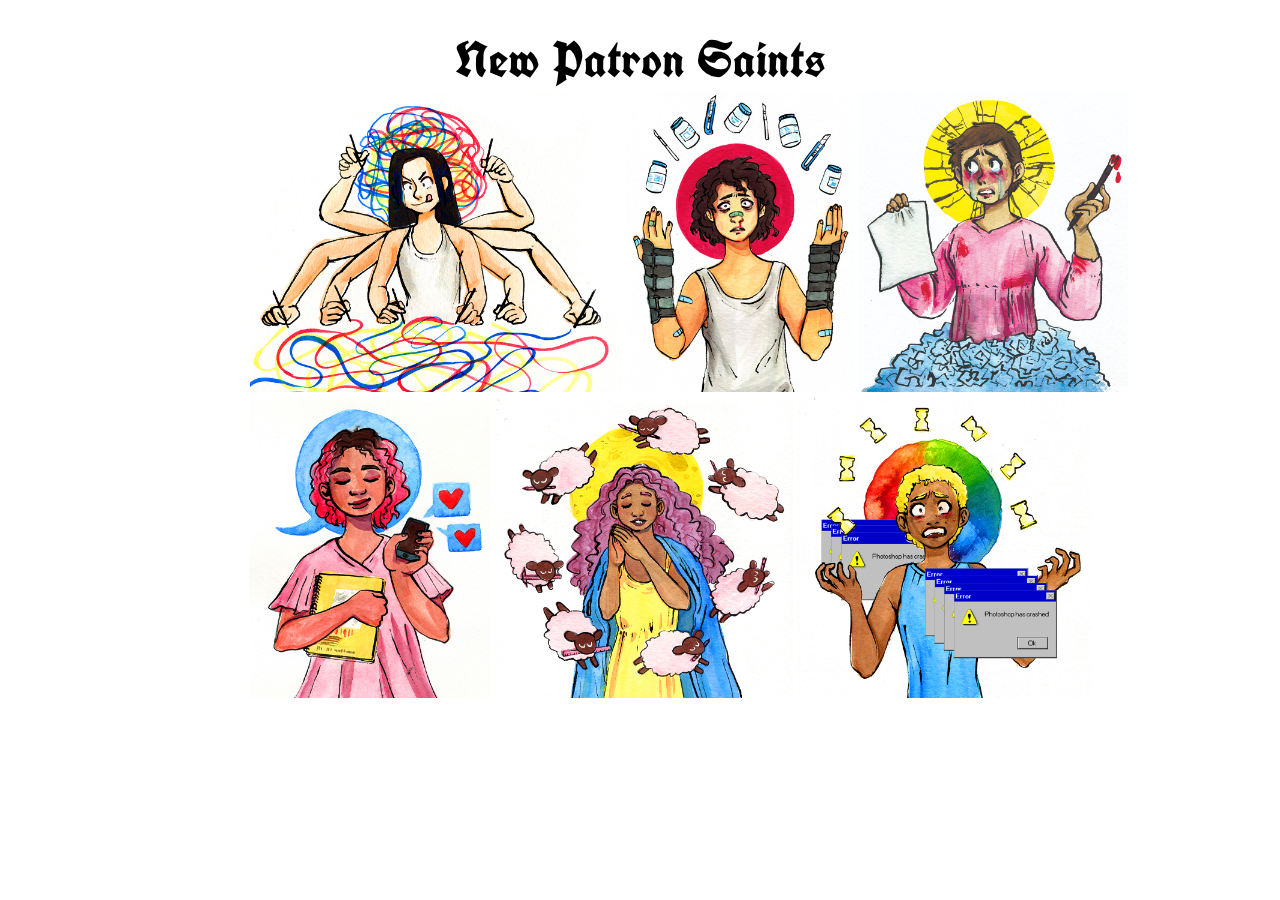
<file: saints/index.html>
<!DOCTYPE html>
	<head>
		<title>New Patron Saints</title>
		<link href="https://fonts.googleapis.com/css?family=UnifrakturCook:700" rel="stylesheet">
		<link href="css/menu.css" rel="stylesheet">
		
	</head>
	<body>
		<div>
			<br>
			<h1>New Patron Saints</h1>
		<p>
			<a href="drawing.html" class="button"><img src="drawing3s.jpg"></a>
			<a href="injuries1.html" class="button"><img src="injuries3s.jpg"></a>
			<a href="insp.html" class="button"><img src="insp4s.jpg"></a>
			<br>
			<a href="social.html" class="button"><img src="social2s.jpg"></a>
			<a href="sleep.html" class="button"><img src="sleep2s.jpg"></a>
			<a href="technical.html" class="button"><img src="tech2s.jpg"></a>
		</p>
	</div>
<!-- 				<div id="menu">
				<a href="file:///Users/katie/Desktop/fl19/Illust_sketch/project_2/site/drawing.html" class="button">Drawing</a>
				<a href="file:///Users/katie/Desktop/fl19/Illust_sketch/project_2/site/injuries1.html" class="button">Injuries</a>
				<a href="file:///Users/katie/Desktop/fl19/Illust_sketch/project_2/site/insp.html" class="button">Inspiration</a>
				<a href="file:///Users/katie/Desktop/fl19/Illust_sketch/project_2/site/social.html" class="button">Social Media</a>
				<a href="file:///Users/katie/Desktop/fl19/Illust_sketch/project_2/site/sleep.html" class="button">Sleep</a>
				<a href="file:///Users/katie/Desktop/fl19/Illust_sketch/project_2/site/technical.html" class="button">Technical Difficulties</a>

			</div> -->

<!-- 		<div class="menutwo">
			<a href="#" class="button" id="pray">Pray</a>
		</div> -->

	</body>
</html>
</file>
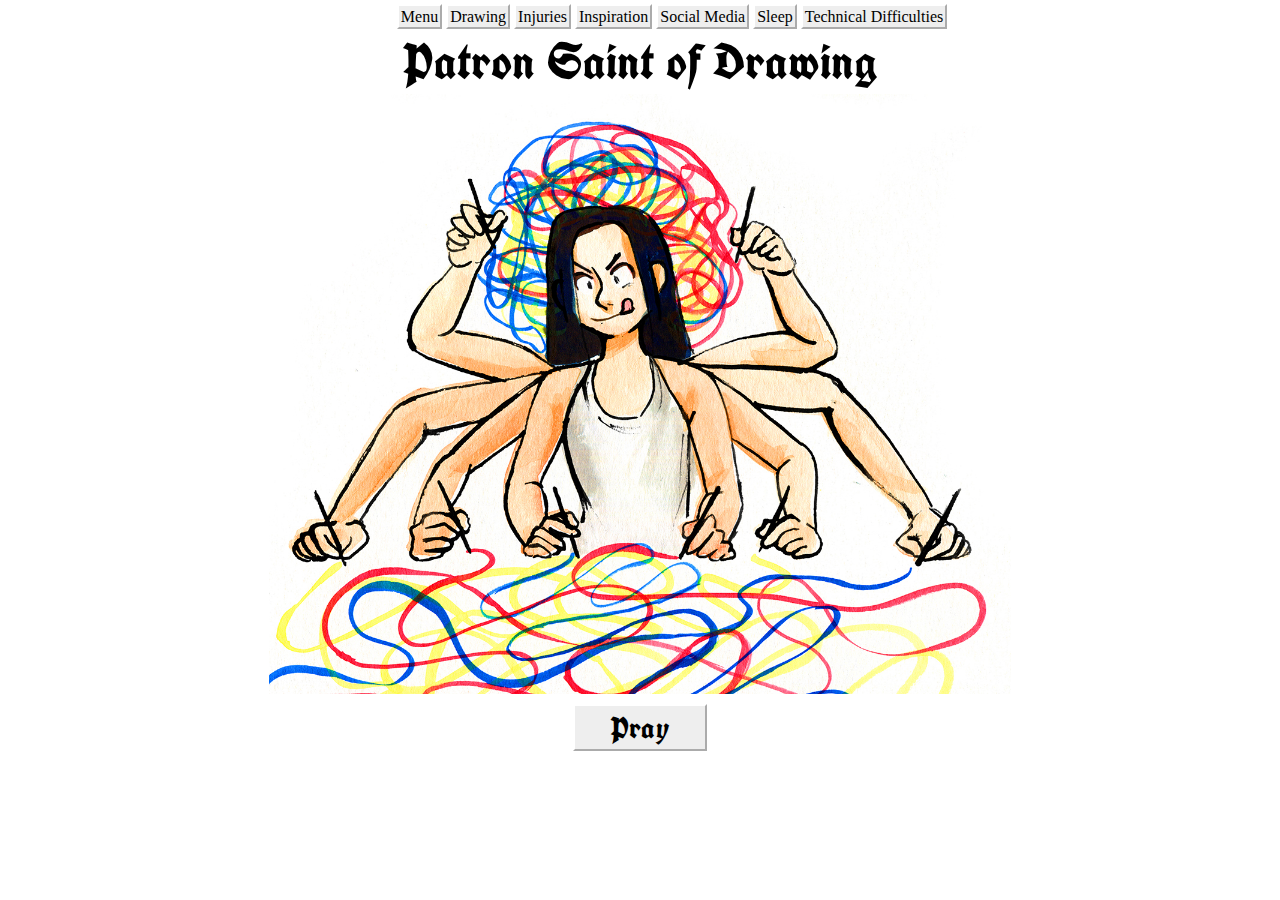
<file: saints/drawing.html>
<!DOCTYPE html>
	<head>
		<title>Patron Saint of Drawing</title>
		<link href="https://fonts.googleapis.com/css?family=UnifrakturCook:700" rel="stylesheet">
		<link href="css/injuries1.css" rel="stylesheet">
		
	</head>
	<body>
			<div id="menu">
				<a href="index.html" class="button">Menu</a>
				<a href="drawing.html" class="button">Drawing</a>
				<a href="injuries1.html" class="button">Injuries</a>
				<a href="insp.html" class="button">Inspiration</a>
				<a href="social.html" class="button">Social Media</a>
				<a href="sleep.html" class="button">Sleep</a>
				<a href="technical.html" class="button">Technical Difficulties</a>

			</div>

		<div>
			<h1>Patron Saint of Drawing</h1>
		<p>
			<img src="drawing3s.jpg">
		</p>
		</div>
		<div class="menutwo">
			<a href="#" class="button" id="pray">Pray</a>
		</div>

	</body>
</html>
</file>
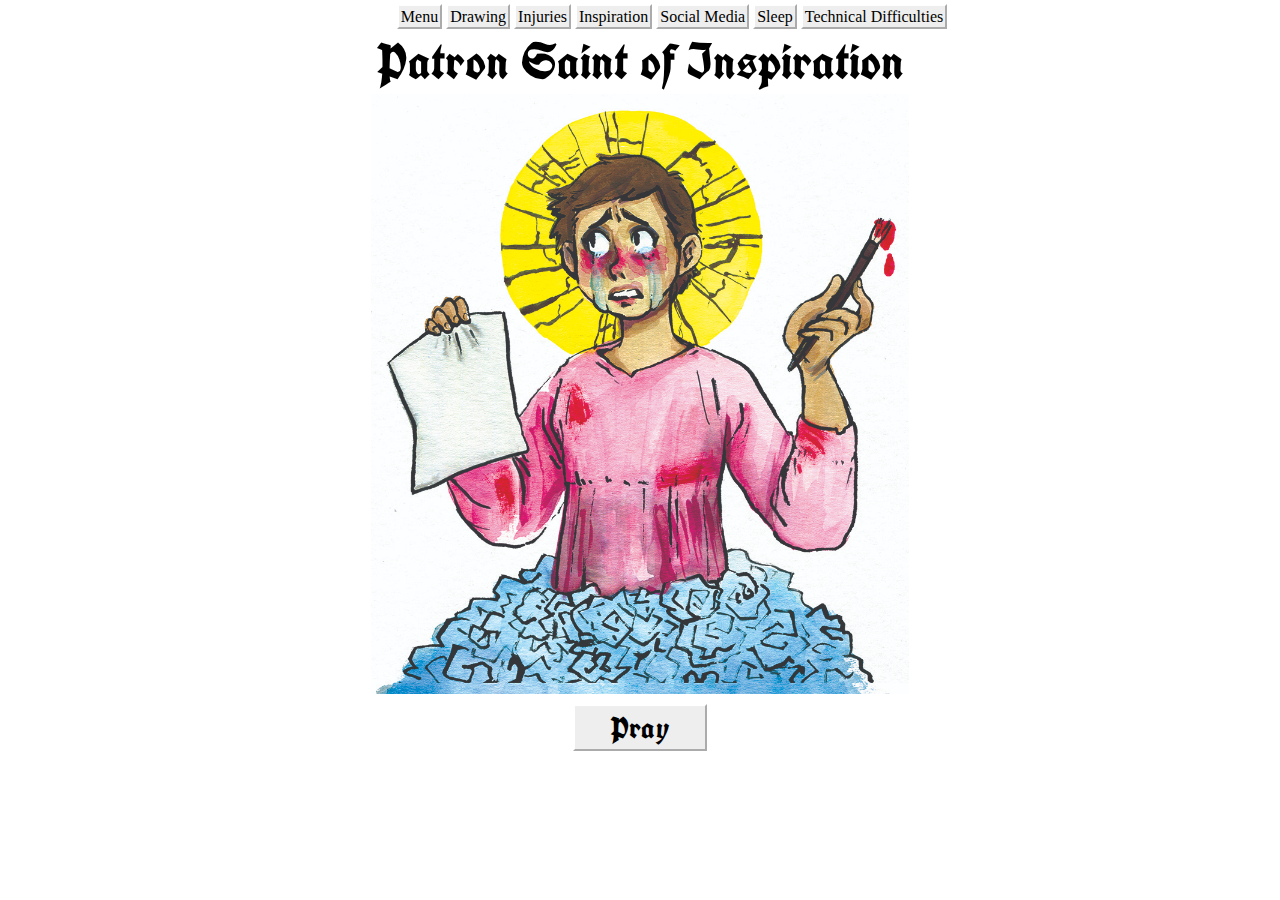
<file: saints/insp.html>
<!DOCTYPE html>
	<head>
		<title>Patron Saint of Inspiration</title>
		<link href="https://fonts.googleapis.com/css?family=UnifrakturCook:700" rel="stylesheet">
		<link href="css/injuries1.css" rel="stylesheet">
		
	</head>
	<body>
			<div id="menu">
				<a href="index.html" class="button">Menu</a>
				<a href="drawing.html" class="button">Drawing</a>
				<a href="injuries1.html" class="button">Injuries</a>
				<a href="insp.html" class="button">Inspiration</a>
				<a href="social.html" class="button">Social Media</a>
				<a href="sleep.html" class="button">Sleep</a>
				<a href="technical.html" class="button">Technical Difficulties</a>

			</div>

		<div>
			<h1>Patron Saint of Inspiration</h1>
		<p>
			<img src="insp4s.jpg">
		</p>
		</div>
		<div class="menutwo">
			<a href="#" class="button" id="pray">Pray</a>
		</div>

	</body>
</html>
</file>
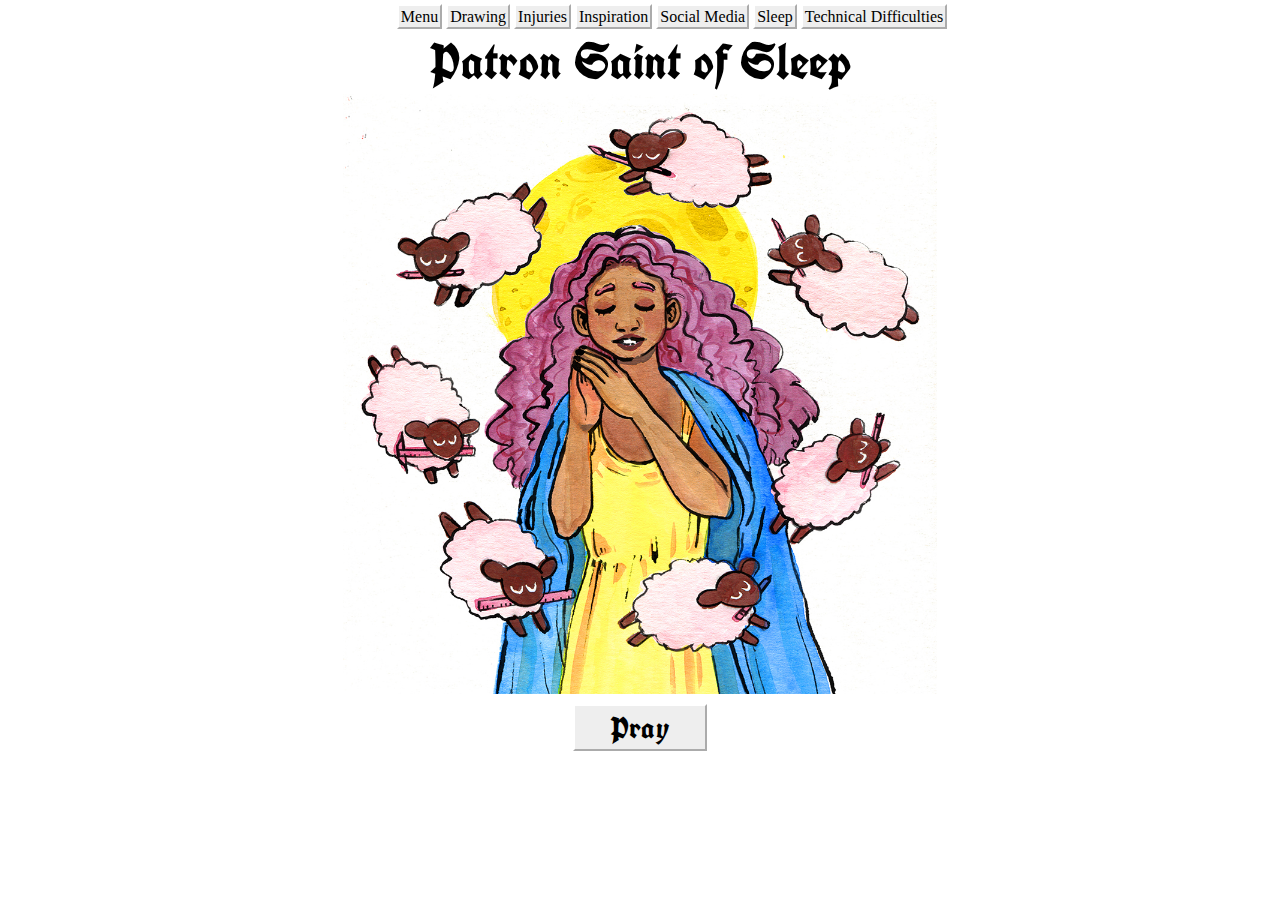
<file: saints/sleep.html>
<!DOCTYPE html>
	<head>
		<title>Patron Saint of Sleep</title>
		<link href="https://fonts.googleapis.com/css?family=UnifrakturCook:700" rel="stylesheet">
		<link href="css/injuries1.css" rel="stylesheet">
		
	</head>
	<body>
			<div id="menu">
				<a href="index.html" class="button">Menu</a>
				<a href="drawing.html" class="button">Drawing</a>
				<a href="injuries1.html" class="button">Injuries</a>
				<a href="insp.html" class="button">Inspiration</a>
				<a href="social.html" class="button">Social Media</a>
				<a href="sleep.html" class="button">Sleep</a>
				<a href="technical.html" class="button">Technical Difficulties</a>

			</div>

		<div>
			<h1>Patron Saint of Sleep</h1>
		<p>
			<img src="sleep2s.jpg">
		</p>
		</div>
		<div class="menutwo">
			<a href="#" class="button" id="pray">Pray</a>
		</div>

	</body>
</html>
</file>
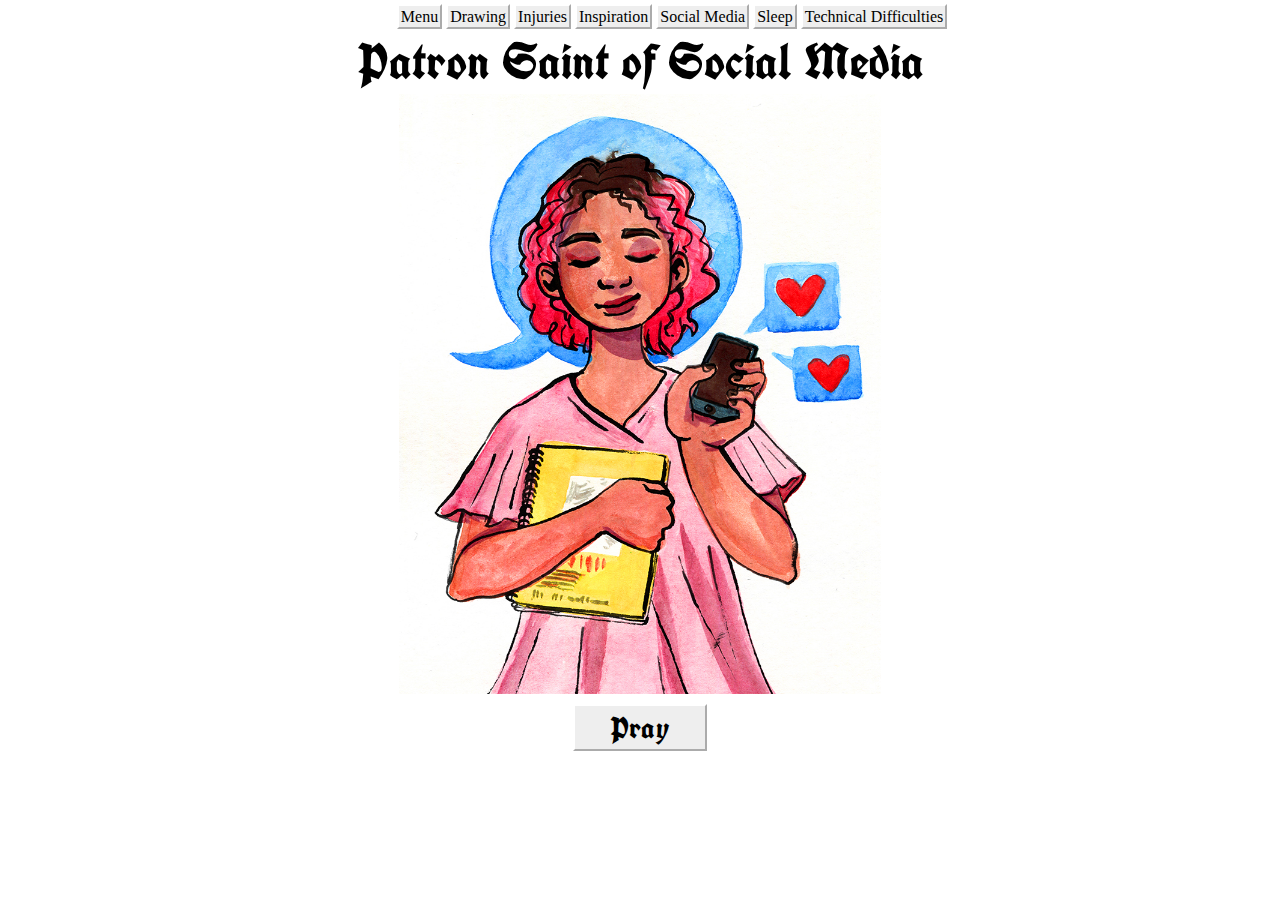
<file: saints/social.html>
<!DOCTYPE html>
	<head>
		<title>Patron Saint of Social Media</title>
		<link href="https://fonts.googleapis.com/css?family=UnifrakturCook:700" rel="stylesheet">
		<link href="css/injuries1.css" rel="stylesheet">
		
	</head>
	<body>
			<div id="menu">
				<a href="index.html" class="button">Menu</a>
				<a href="drawing.html" class="button">Drawing</a>
				<a href="injuries1.html" class="button">Injuries</a>
				<a href="insp.html" class="button">Inspiration</a>
				<a href="social.html" class="button">Social Media</a>
				<a href="sleep.html" class="button">Sleep</a>
				<a href="technical.html" class="button">Technical Difficulties</a>

			</div>

		<div>
			<h1>Patron Saint of Social Media</h1>
		<p>
			<img src="social2s.jpg">
		</p>
		</div>
		<div class="menutwo">
			<a href="#" class="button" id="pray">Pray</a>
		</div>

	</body>
</html>
</file>
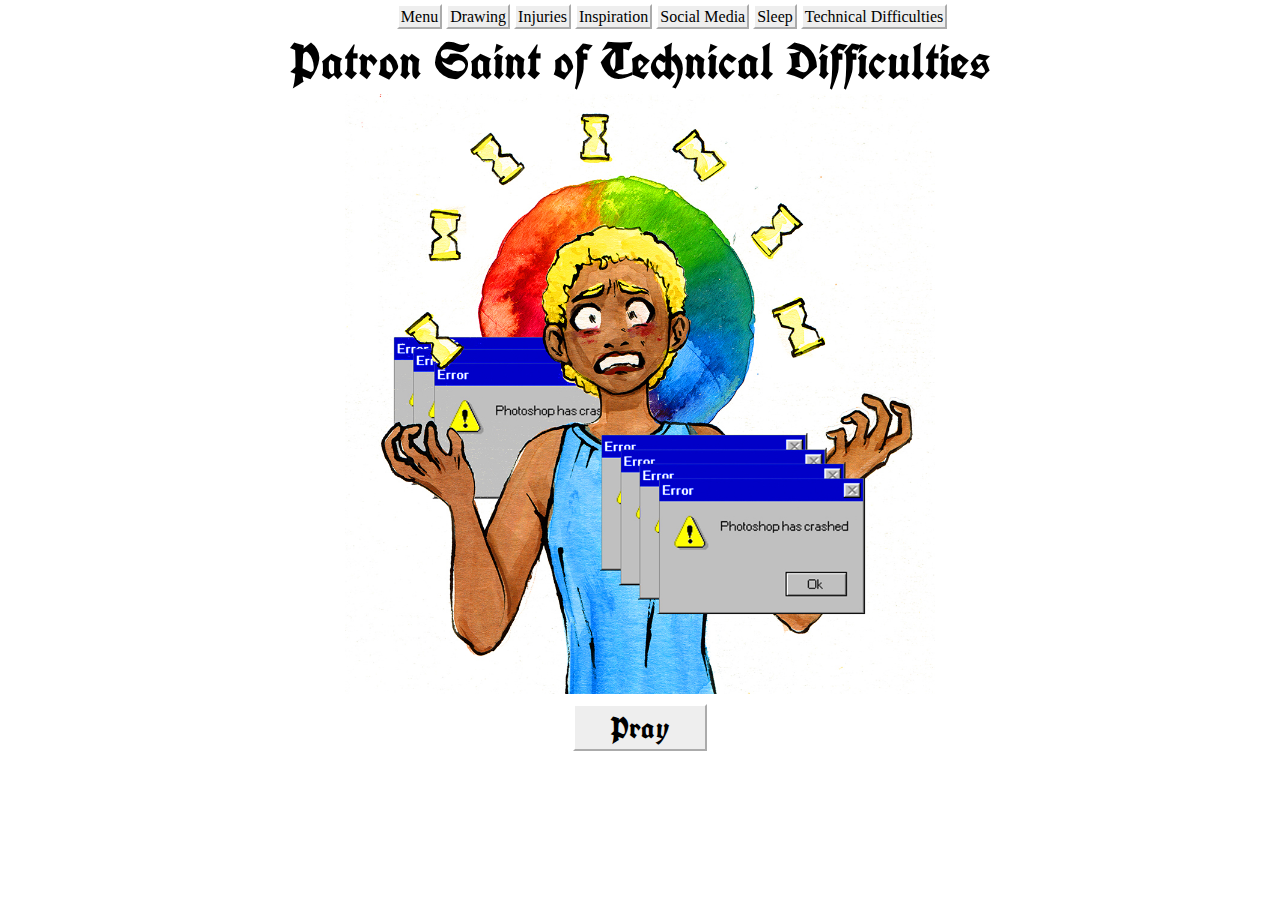
<file: saints/technical.html>
<!DOCTYPE html>
	<head>
		<title>Patron Saint of Technical Difficulties</title>
		<link href="https://fonts.googleapis.com/css?family=UnifrakturCook:700" rel="stylesheet">
		<link href="css/injuries1.css" rel="stylesheet">
		
	</head>
	<body>
			<div id="menu">
				<a href="index.html" class="button">Menu</a>
				<a href="drawing.html" class="button">Drawing</a>
				<a href="injuries1.html" class="button">Injuries</a>
				<a href="insp.html" class="button">Inspiration</a>
				<a href="social.html" class="button">Social Media</a>
				<a href="sleep.html" class="button">Sleep</a>
				<a href="technical.html" class="button">Technical Difficulties</a>

			</div>

		<div>
			<h1>Patron Saint of Technical Difficulties</h1>
		<p>
			<img src="tech2s.jpg">
		</p>
		</div>
		<div class="menutwo">
			<a href="#" class="button" id="pray">Pray</a>
		</div>

	</body>
</html>
</file>
<file: saints/css/menu.css>
body {
	vertical-align: center;
}

/*a {
    color: black;
    border: 2px outset white;
    text-align:center;
    background: #eee;
    padding: 2px;
    text-decoration: none;
/*	display: block;*/

/*	width:10%;
}

a#pray {
	display: block;
	margin-left: auto;
    margin-right: auto;
    font-size:30px;
}

a:hover {
    background: #f5f5f5;
    margin-left:auto;
	margin-right:auto;

}

a:active {
    border-style: inset;


}*/


h1 {
	font-family: 'UnifrakturCook', cursive;
	font-size: 50px;
	color:black;
	text-align: center;
	margin:0;
}

p {
	padding:40px;
	padding-top: 0;
	margin:0;
	font-family: 'Helvetica', sans-serif;
	color:black;
	line-height:1.35em;
	margin-left:16%;
	margin-right:auto;

}

img {
	display: inline-block;
	height:300px;
	width:auto;
}

div#menu {	
	display: inline;
	position: absolute;
	left: 33%;
}
</file>
<file: saints/css/injuries1.css>
body {
	vertical-align: center;
}

a {
    color: black;
    border: 2px outset white;
    text-align:center;
    background: #eee;
    padding: 2px;
    text-decoration: none;
/*	display: block;*/
	width:10%;
}

a#pray {
	display: block;
	margin-left: auto;
    margin-right: auto;
    font-size:30px;
    font-family: 'UnifrakturCook', cursive;

}

a:hover {
    background: #f5f5f5;
    margin-left:auto;
	margin-right:auto;

}

a:active {
    border-style: inset;
    margin-left:auto;
	margin-right:auto;

}

h1 {
	font-family: 'UnifrakturCook', cursive;
	font-size: 50px;
	color:black;
	text-align: center;
	margin:0;
	padding-top: 20px;
}

p {
/*	padding:40px;
*/	padding-top: 0;
padding-bottom:10px;
	margin:0;
	font-family: 'Helvetica', sans-serif;
	color:black;
	line-height:1.35em;
}

img {
	display: block;
    margin-left: auto;
    margin-right: auto;
	height:600px;
	width:auto;
}

div#menu {	
	display: inline;
	position: absolute;
	left: 31%;
}
</file>
